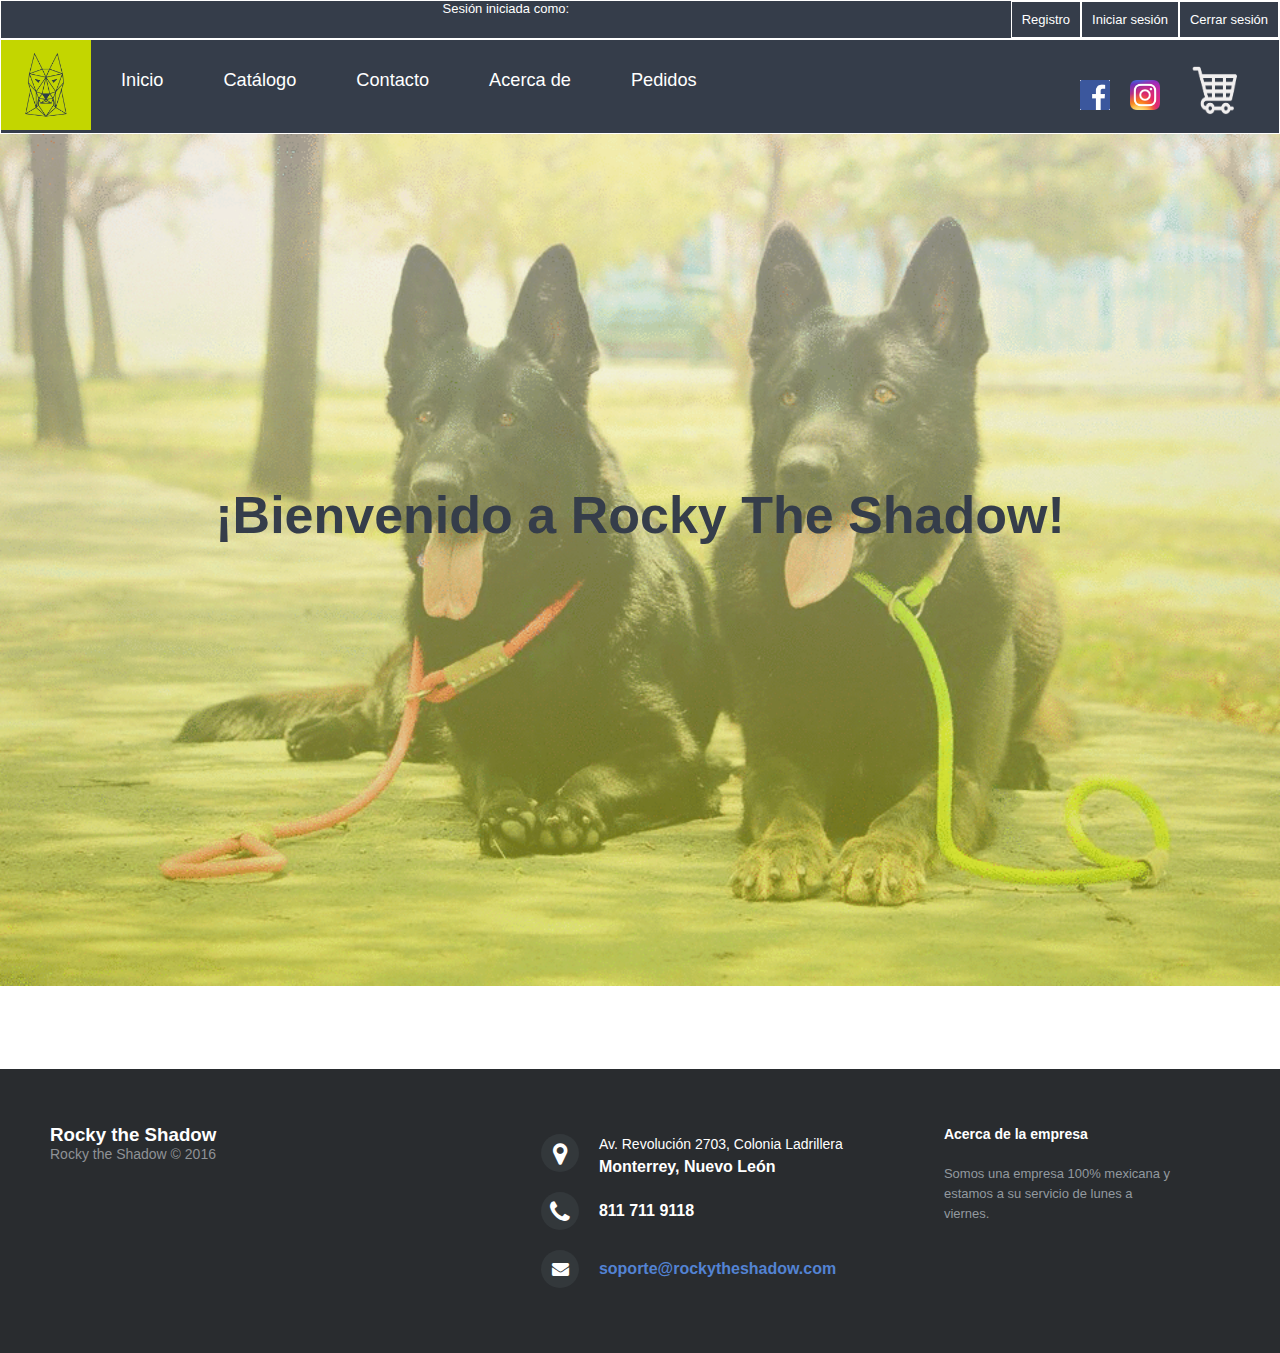
<file: tienda.html>
<!DOCTYPE html>
<html lang="en">

<head>
	<meta charset="UTF-8">
	<title>Rocky The Shadow</title>
	<link rel="stylesheet" type="text/css" href="css/style2.css">
	<link rel="stylesheet" href="http://www.w3schools.com/lib/w3.css">
	<link rel="stylesheet" href="css/alertify.min.css">
	<link rel="stylesheet" href="css/themes/default.min.css">
	<script src="https://ajax.googleapis.com/ajax/libs/jquery/1.12.4/jquery.min.js"></script>
	<script src="https://code.jquery.com/jquery-1.10.2.js"></script>
	<script src="script.js" type="text/javascript"> </script>
	<script src="js/alertify.min.js"></script>
	<link rel="stylesheet" href="http://maxcdn.bootstrapcdn.com/font-awesome/4.2.0/css/font-awesome.min.css">

</head>

<body>
	<div id="list">
		<ul class="logger">
			<span id="cookieshow"> Sesión iniciada como: </span> 
			<li id="logoutButton" class="loggerbtn"> Cerrar sesión </li>
			<li id="loginButton" class="loggerbtn"> Iniciar sesión </li>
			<li id="registerButton" class="loggerbtn"> Registro </li>
		</ul>
		<ul class="menu">
			<li><img src="img/logo.jpg" width="90" height="90"></li>
			<li id="ulInicio" class="menubtn">Inicio</li>
			<li id="ulCatalogo" class="menubtn">Catálogo</li>
			<li id="ulContacto" class="menubtn">Contacto</li>
			<li id="ulAcerca" class="menubtn">Acerca de</li>
			<li id="ulOrders" class="menubtn">Pedidos</li>
			<img id="cartButton" src="img/cart.png" class="cart" width ="50" height="50">
			<a href="https://www.facebook.com/rocky.theshadow/?fref=ts"><img id="facebookButton" src="img/facebook.png" class="face" width ="30" height="30"></a>
			<a href="https://www.instagram.com/"><img id="instagramButton" src="img/instagram.png" class="insta" width ="30" height="30"></a>
		</ul>
	</div>
	<div id="indexDiv">
			<img class="imgIndex" src="img/cover.jpg">
			<h1>¡Bienvenido a Rocky The Shadow!</h1>
		</div>
	<div class="content">
		<div id="divprodInfo" align="center">
			<h2 style="text-align:center"> Catálogo</h2>
			<h3 style="text-align:center"> <b>Elija una categoría:</b></h3>
			<input id="textar" type="text" list="selector" />
			<datalist id="selector" style="text-align:center" class="select-style">
				<option value="Todos"> Mostrar todo</option>
				<option value="Ropa"> Ropa</option>
				<option value="Juguetes"> Juguetes</option>
				<option value="Comida"> Comida</option>
			</datalist>
			<input type="submit" id="updater" value="Buscar"/>
		</div>
		
		<div id="catalogoDiv">
			<br><br><br><br>

			<div id="ropa1" class="productos">
				<a href="items/ropaCowboys.html"><img src="img/ropa1.jpg"></a> 
				<b>Camisa de Cowboys</b>
				<br>
				<b> Precio: $200</b>
				<input type="submit" id="addtoCartr1" value="Agregar al carro"/>
			</div>
			<div id="ropa2" class="productos">
				<img src="img/ropa2.jpg">
				<b>Camisa de México</b>
				<br>
				<b> Precio: $200</b>
				<input type="submit" id="addtoCartr2" value="Agregar al carro"/>
			</div>
			<div id="ropa3" class="productos">
				<img src="img/ropa3.jpg">
				<b>Vestidito</b>
				<br>
				<b> Precio: $150</b>
				<input type="submit" id="addtoCartr3" value="Agregar al carro"/>
			</div>
			<div id="ropa4" class="productos">
				<img src="img/ropa4.jpg">
				<b>Gorra de Santa</b>
				<br>
				<b> Precio: $100</b>
				<input type="submit" id="addtoCartr4" value="Agregar al carro"/>
			</div>
			<div id="juguete1" class="productos">
				<img src="img/juguete1.jpg">
				<b>Balon juguete de Broncos</b>
				<br>
				<b> Precio: $200</b>
				<input type="submit" id="addtoCartj1" value="Agregar al carro"/>
			</div>
			<div id="juguete2" class="productos">
				<img src="img/juguete2.jpg">
				<b>Balon juguete de Raiders</b>
				<br>
				<b> Precio: $200</b>
				<input type="submit" id="addtoCartj2" value="Agregar al carro"/>
			</div>
			<div id="juguete3" class="productos">
				<img src="img/juguete3.jpg">
				<b>Balon juguete de 49ers</b>
				<br>
				<b> Precio: $200</b>
				<input type="submit" id="addtoCartj3" value="Agregar al carro"/>
			</div>
			<div id="juguete4" class="productos">
				<img src="img/juguete4.jpg">
				<b>Castor de peluche chico</b>
				<br>
				<b> Precio: $150</b>
				<input type="submit" id="addtoCartj4" value="Agregar al carro"/>
			</div>
			<div id="juguete5" class="productos">
				<img src="img/juguete5.jpg">
				<b>Oso de peluche</b>
				<br>
				<b> Precio: $150</b>
				<input type="submit" id="addtoCartj5" value="Agregar al carro"/>
			</div>
			<div id="juguete6" class="productos">
				<img src="img/juguete6.jpg">
				<b>Pelotita para jugar</b>
				<br>
				<b> Precio: $50</b>
				<input type="submit" id="addtoCartj6" value="Agregar al carro"/>
			</div>
			<div id="juguete7" class="productos">
				<img src="img/juguete7.jpg">
				<b>Cerdito de peluche</b>
				<br>
				<b> Precio: $150</b>
				<input type="submit" id="addtoCartj7" value="Agregar al carro"/>
			</div>
			<div id="juguete8" class="productos">
				<img src="img/juguete8.jpg">
				<b>Collar de juguete</b>
				<br>
				<b> Precio: $100</b>
				<input type="submit" id="addtoCartj8" value="Agregar al carro"/>
			</div>
			<div id="comida1" class="productos">
				<br>
				<img src="img/comida1.jpg">
				<b>Balance Pollo y arroz</b>
				<br>
				<b> Precio: $400</b>
				<input type="submit" id="addtoCartc1" value="Agregar al carro"/>
			</div>
			<div id="comida2" class="productos">
				<br>
				<img src="img/comida2.jpg">
				<b>Comida  Cordero 2.5kg</b>
				<br>
				<b> Precio: $200</b>
				<input type="submit" id="addtoCartc2" value="Agregar al carro"/>
			</div>
			<div id="comida3" class="productos">
				<br>
				<img src="img/comida3.jpg">
				<b>Comida con pollo</b>
				<br>
				<b> Precio: $200</b>
				<input type="submit" id="addtoCartc3" value="Agregar al carro"/>
			</div>
			<div id="comida4" class="productos">
				<br>
				<img src="img/comida4.jpg">
				<b>Comida Cordero 1kg</b>
				<br>
				<b> Precio: $100</b>
				<input type="submit" id="addtoCartc4" value="Agregar al carro"/>
			</div>
			<div id="comida5" class="productos">
				<br>
				<img src="img/comida5.jpg">
				<b>Alimento para perro 12kg</b>
				<br>
				<b> Precio: $1,500</b>
				<input type="submit" id="addtoCartc5" value="Agregar al carro"/>
			</div>
			<div id="comida6" class="productos">
				<br>
				<img src="img/comida6.jpg">
				<b>Alimento para cachorro de cordero</b>
				<br>
				<b> Precio: $200</b>
				<input type="submit" id="addtoCartc6" value="Agregar al carro"/>
			</div>
			<div id="comida7" class="productos">
				<br>
				<img src="img/comida7.jpg">
				<b>Alimento ideal para cachorros 1.8kg</b>
				<br>
				<b> Precio: $230</b>
				<input type="submit" id="addtoCartc7" value="Agregar al carro"/>
			</div>
			<div id="comida8" class="productos">
				<br>
				<img src="img/comida8.jpg">
				<b>Alimento ideal para cachorros 1.8kg</b>
				<br>
				<b> Precio: $200</b>
				<input type="submit" id="addtoCartc8" value="Agregar al carro"/>
			</div>
			<div style="clear: both"></div>
		</div>

		<div id="contactoDiv">
			<h2>¡Contactanos!</h2>
			<form id="formContacto" action="http://formspree.io/david324567@gmail.com">
				<fieldset>
					<legend> Deja un comentario </legend>
					<table>
						<tr>
							<td> Nombre:</td>
							<td> <input type="text" id="nombreContacto" placeholder="Escribe tu nombre"  name="contacto" /></td>
						</tr>
						<tr>
							<td> Email:</td>
							<td> <input type="text" id="emailContacto" placeholder="Escribe tu correo" name="correo"/> </td>
						</tr>
						<tr>
							<td> Comentario:</td>
							<td> <textarea type="text" id="comentarioContacto" name="comentario"> </textarea> </td>
						</tr>
					</table>
				</br>
				<button type="submit" id="email-submit-btn" value="Send">Enviar</button>
				</fieldset>
			</form>
		</div>
	<div id="acercaDiv">
		<h1>Rocky the Shadow</h1>
		<p><i>Rocky the Shadow</i> es una microempresa mexicana fundada en abril del presente año en la ciudad de Monterrey, Nuevo León. Se trata de una marca especializada en artículos para mascotas, principalmente en correas para perros 100% hechas a mano con productos locales, ya que apoya a la economía mexicana. </p>
		<p>Actualmente la empresa no cuenta con local físico, ya que es una empresa que comenzó sus operaciones recientemente y actualmente ofrece sus productos a través de su participación en mercados artesanales, eventos caninos como son exhibiciones de perros adiestrados, ferias de adopción, fiestas de perros, que se llevan a cabo principalmente en las ciudades de Monterrey, San Pedro Garza García, y San Nicolás, en el estado de Nuevo León. Rocky The Shadow también vende a través esta página web y de su fan page en Facebook® e Instagram®. La empresa cuenta con envíos de sus productos a cualquier parte de la República Mexicana.</p>
		<img id="imgAcercaDe" src="img/mty2.jpg" width="100%">
	</div>
	<div id="orderDiv">
		<h3> Tu pedidos han sido los siguientes: </h3>
<div style="clear: both"></div>
	</div>
	<div id="loginForm">
		<br> <br>
		<fieldset>
			<legend> Log In </legend>
			<p>
				Usuario <br/>
				<input id="usar" class="formElement" type="text" placeholder="Usuario" />
			</p>
			<p>
				Contraseña <br/>
				<input id="puss" class="formElement" type="password" placeholder="Contraseña" />
			</p>
			<p>
				<input type="submit" id="loginphpButton" value="Log In"/>
				<input type="checkbox" id="remember"/> Recuérdame
			</p>
		</fieldset>
	</div>
	<div id="registerForm">
		<br/>
		<fieldset>
			<legend>Registro </legend>

			<p>
				Usuario<br/>
				<input id="user" class="formElement" type="text" placeholder="Usuario" />
			</p>
			<p>
				Contraseña<br/>
				<input id="pass" class="formElement" type="password"
				placeholder="Contraseña" />
			</p>
			<p>
				Nombre<br/>
				<input id="first" class="formElement" type="text" placeholder="Nombre" />
			</p>
			<p>
				Apellido<br/>
				<input id="last" class="formElement" type="text" placeholder="Apellido" />
			</p>
			<p>
				E-mail<br/>
				<input id="ema" class="formElement" type="text" placeholder="E-mail" />
			</p>

			<p>
				<input type="submit" id="registerButtonDiv" value="Registrar"/>
			</p>      
		</fieldset>
	</div>
	<div id="carritoDiv">
		<div id="textual">
			<h2> Carrito: </h2>
		</div>
		<div id ="boterino" style="text-align: center">
			<input type="submit" id="orderino" value="Comprar ahora"/>
		</div>
		
	</div>
</div>

</body>
<footer class="footer-distributed">

			<div class="footer-left">

				<h3>Rocky the Shadow</h3>

				<p class="footer-company-name">Rocky the Shadow &copy; 2016</p>
			</div>

			<div class="footer-center">

				<div>
					<i class="fa fa-map-marker"></i>
					<p><span>Av. Revolución 2703, Colonia Ladrillera</span> Monterrey, Nuevo León</p>
				</div>

				<div>
					<i class="fa fa-phone"></i>
					<p>811 711 9118</p>
				</div>

				<div>
					<i class="fa fa-envelope"></i>
					<p><a href="mailto:support@company.com">soporte@rockytheshadow.com</a></p>
				</div>

			</div>

			<div class="footer-right">

				<p class="footer-company-about">
					<span>Acerca de la empresa</span>
					Somos una empresa 100% mexicana y estamos a su servicio de lunes a viernes.
				</p>

			</div>

</footer>
</html>
</file>
<file: css/style2.css>
body{
    text-align: center;
    font-family: Verdana, sans-serif;
    font-size: 13px;
    color: #4F545F;
    margin: 0;
    padding: 0;
}

body .content{
    max-width: 70%;
    margin: 0 auto;
    text-align: left;
}

ul.menu{
    list-style: none;
    color: white;
    margin: 0;
    padding: 0;
    background-color: #353D4A;
    overflow: hidden;
    border: 1px solid white;
}

ul.menu li{
    float: left;
    padding: 0;

}

ul.menu li.menubtn{
    padding: 30px;
    display: inline-block;
    font-size: 1.4em;
}

ul.menu li.menubtn:hover, ul.menu li.selected{
    background-color: #C3D600;
    color: #333;
    cursor: pointer;
}
ul.logger{
    list-style: none;
    color: white;
    margin: 0;
    padding: 0;
    background-color: #353D4A;
    overflow: hidden;
    border: 1px solid white;
}
ul.logger li{
    float: right;
    padding: 0;
    border: 1px solid white;
}
ul.logger li.loggerbtn{
    padding: 10px;
    display: inline-block;
    font-size: 1em;
}

ul.logger li.loggerbtn:hover, ul.loger li.selected{
    background-color: #C3D600;
    color: #333;
    cursor: pointer;
}

h2{
    font-size: 2em;
    text-align: center;
}

.productos{
    text-align: center;
    font-size: 1.4em;
    float: left;
    width: 25%;
} 
.cart{
    position: absolute;
    right: 40px;
    top: 65px;
}
.cart:hover{
   background-color: #C3D600;
   color: #333;
   cursor: pointer;
}
.face{
    position: absolute;
    right: 170px;
    top:80px;
}
.insta{
    position: absolute;
    right: 120px;
    top:80px;
}
#loggedAs{
    position: fixed;
    bottom:768px;
    right: 765px;
}
#formContacto {
    width: 300px;
    margin: 0 auto;
}
input[type=text],input[type=password],textarea {
    padding:5px; 
    border:2px solid #ccc; 
    -webkit-border-radius: 5px;
    border-radius: 5px;
}

input[type=text]:focus,input[type=password]:focus,textarea:focus {
    border-color:#333;
}
input[type=submit] {
    padding:5px 15px; 
    background:#ccc; 
    border:0 none;
    cursor:pointer;
    -webkit-border-radius: 5px;
    border-radius: 5px; 
}
.select-style {
    border: 1px solid #ccc;
    width: 200px;
    border-radius: 3px;
    overflow: hidden;
    background: #fafafa url("img/icon-select.png") no-repeat 90% 50%;
}

.select-style select {
    padding: 5px 8px;
    width: 130%;
    border: none;
    box-shadow: none;
    background: transparent;
    background-image: none;
    -webkit-appearance: none;
}

.select-style select:focus {
    outline: none;
    position: center;
}

.itemImg{
    float: left;
    width: 50%;
}

.itemDescripcion{
    width: 50%;
}

.imgIndex{
    width: 100%;
    position: relative;
    z-index: 0;
}
#indexDiv h1{
    position: absolute;
    top: 450px;
    left: 0;
    width: 100%;
    color: #353D4A;
    font-size: 4em;
}

h1{
    text-align: center;
}

#imgAcercaDe{
    position: relative; 
}
body .content .footer-distributed{
    width: 100%;
    max-width: 100%;
}
.footer-distributed{
    background-color: #292c2f;
    box-shadow: 0 1px 1px 0 rgba(0, 0, 0, 0.12);
    box-sizing: border-box;
    width: 100%;
    text-align: left;
    font: bold 16px sans-serif;
    bottom: 0;
    right: 0;
    left: 0;

    padding: 55px 50px;
    margin-top: 80px;
}

.footer-distributed .footer-left,
.footer-distributed .footer-center,
.footer-distributed .footer-right{
    display: inline-block;
    vertical-align: top;
}

/* Footer left */

.footer-distributed .footer-left{
    width: 40%;
}

/* The company logo */

.footer-distributed h2{
    color:  #ffffff;
    margin: 0;
}

.footer-distributed h3{
    color:  #ffffff;
    margin: 0;
}

.footer-distributed h3 span{
    color:  #C3D600;
}

/* Footer links */

.footer-distributed .footer-links{
    color:  #ffffff;
    margin: 20px 0 12px;
    padding: 0;
}

.footer-distributed .footer-links a{
    display:inline-block;
    line-height: 1.8;
    text-decoration: none;
    color:  inherit;
}

.footer-distributed .footer-company-name{
    color:  #8f9296;
    font-size: 14px;
    font-weight: normal;
    margin: 0;
}

/* Footer Center */

.footer-distributed .footer-center{
    width: 35%;
}

.footer-distributed .footer-center i{
    background-color:  #33383b;
    color: #ffffff;
    font-size: 25px;
    width: 38px;
    height: 38px;
    border-radius: 50%;
    text-align: center;
    line-height: 42px;
    margin: 10px 15px;
    vertical-align: middle;
}

.footer-distributed .footer-center i.fa-envelope{
    font-size: 17px;
    line-height: 38px;
}

.footer-distributed .footer-center p{
    display: inline-block;
    color: #ffffff;
    vertical-align: middle;
    margin:0;
}

.footer-distributed .footer-center p span{
    display:block;
    font-weight: normal;
    font-size:14px;
    line-height:2;
}

.footer-distributed .footer-center p a{
    color:  #5383d3;
    text-decoration: none;;
}


/* Footer Right */

.footer-distributed .footer-right{
    width: 20%;
}

.footer-distributed .footer-company-about{
    line-height: 20px;
    color:  #92999f;
    font-size: 13px;
    font-weight: normal;
    margin: 0;
}

.footer-distributed .footer-company-about span{
    display: block;
    color:  #ffffff;
    font-size: 14px;
    font-weight: bold;
    margin-bottom: 20px;
}
</file>
<file: css/alertify.min.css>
/**
 * alertifyjs 1.8.0 http://alertifyjs.com
 * AlertifyJS is a javascript framework for developing pretty browser dialogs and notifications.
 * Copyright 2016 Mohammad Younes <Mohammad@alertifyjs.com> (http://alertifyjs.com) 
 * Licensed under GPL 3 <https://opensource.org/licenses/gpl-3.0>*/
.alertify .ajs-dimmer,.alertify .ajs-modal{position:fixed;padding:0;z-index:1981;top:0;right:0;bottom:0;left:0}.alertify .ajs-dimmer{margin:0;background-color:#252525;opacity:.5}.alertify .ajs-modal{overflow-y:auto}.alertify .ajs-dialog{position:relative;margin:5% auto;min-height:110px;max-width:500px;padding:24px 24px 0;outline:0;background-color:#fff}.alertify .ajs-dialog.ajs-capture:before{content:'';position:absolute;top:0;right:0;bottom:0;left:0;display:block;z-index:1}.alertify .ajs-reset{position:absolute!important;display:inline!important;width:0!important;height:0!important;opacity:0!important}.alertify .ajs-commands{position:absolute;right:4px;margin:-14px 24px 0 0;z-index:2}.alertify .ajs-commands button{display:none;width:10px;height:10px;margin-left:10px;padding:10px;border:0;background-color:transparent;background-repeat:no-repeat;background-position:center;cursor:pointer}.alertify .ajs-commands button.ajs-close{background-image:url([data-uri])}.alertify .ajs-commands button.ajs-maximize{background-image:url([data-uri])}.alertify .ajs-header{margin:-24px -24px 0;padding:16px 24px;background-color:#fff}.alertify .ajs-body{min-height:56px}.alertify .ajs-body .ajs-content{padding:16px 24px 16px 16px}.alertify .ajs-footer{padding:4px;margin-left:-24px;margin-right:-24px;min-height:43px;background-color:#fff}.alertify.ajs-maximized .ajs-dialog,.alertify.ajs-no-padding:not(.ajs-maximized) .ajs-body .ajs-content,.alertify.ajs-resizable .ajs-dialog{padding:0}.alertify .ajs-footer .ajs-buttons.ajs-auxiliary .ajs-button,.alertify .ajs-footer .ajs-buttons.ajs-primary .ajs-button{margin:4px}.alertify .ajs-footer .ajs-buttons.ajs-primary{text-align:right}.alertify .ajs-footer .ajs-buttons.ajs-auxiliary{float:left;clear:none;text-align:left}.alertify .ajs-footer .ajs-buttons .ajs-button{min-width:88px;min-height:35px}.alertify .ajs-handle{position:absolute;display:none;width:10px;height:10px;right:0;bottom:0;z-index:1;background-image:url([data-uri]);-webkit-transform:scaleX(1);transform:scaleX(1);cursor:se-resize}.alertify.ajs-no-overflow .ajs-body .ajs-content{overflow:hidden!important}.alertify.ajs-no-padding.ajs-maximized .ajs-body .ajs-content{left:0;right:0;padding:0}.alertify.ajs-no-padding:not(.ajs-maximized) .ajs-body{margin-left:-24px;margin-right:-24px}.alertify.ajs-no-padding.ajs-resizable .ajs-body .ajs-content{left:0;right:0}.alertify.ajs-closable .ajs-commands button.ajs-close,.alertify.ajs-maximizable .ajs-commands button.ajs-maximize,.alertify.ajs-maximizable .ajs-commands button.ajs-restore{display:inline-block}.alertify.ajs-maximized .ajs-dialog{width:100%!important;height:100%!important;max-width:none!important;margin:0 auto!important;top:0!important;left:0!important}.alertify.ajs-maximized.ajs-modeless .ajs-modal{position:fixed!important;min-height:100%!important;max-height:none!important;margin:0!important}.alertify.ajs-maximized .ajs-commands button.ajs-maximize{background-image:url([data-uri])}.alertify.ajs-maximized .ajs-commands,.alertify.ajs-resizable .ajs-commands{margin:14px 24px 0 0}.alertify.ajs-maximized .ajs-header,.alertify.ajs-resizable .ajs-header{position:absolute;top:0;left:0;right:0;margin:0;padding:16px 24px}.alertify.ajs-maximized .ajs-body,.alertify.ajs-resizable .ajs-body{min-height:224px;display:inline-block}.alertify.ajs-maximized .ajs-body .ajs-content,.alertify.ajs-resizable .ajs-body .ajs-content{position:absolute;top:50px;right:24px;bottom:50px;left:24px;overflow:auto}.alertify.ajs-maximized .ajs-footer,.alertify.ajs-resizable .ajs-footer{position:absolute;left:0;right:0;bottom:0;margin:0}.alertify.ajs-resizable:not(.ajs-maximized) .ajs-dialog{min-width:548px}.alertify.ajs-resizable:not(.ajs-maximized) .ajs-handle{display:block}.alertify.ajs-movable:not(.ajs-maximized) .ajs-header{cursor:move}.alertify.ajs-modeless .ajs-dimmer,.alertify.ajs-modeless .ajs-reset{display:none}.alertify.ajs-modeless .ajs-modal{overflow:visible;max-width:none;max-height:0}.alertify.ajs-modeless.ajs-pinnable .ajs-commands button.ajs-pin{display:inline-block;background-image:url([data-uri])}.alertify.ajs-modeless.ajs-unpinned .ajs-modal{position:absolute}.alertify.ajs-modeless.ajs-unpinned .ajs-commands button.ajs-pin{background-image:url([data-uri])}.alertify.ajs-modeless:not(.ajs-unpinned) .ajs-body{max-height:500px;overflow:auto}.alertify.ajs-basic .ajs-header{opacity:0}.alertify.ajs-basic .ajs-footer{visibility:hidden}.alertify.ajs-frameless .ajs-header{position:absolute;top:0;left:0;right:0;min-height:60px;margin:0;padding:0;opacity:0;z-index:1}.alertify.ajs-frameless .ajs-footer{display:none}.alertify.ajs-frameless .ajs-body .ajs-content{position:absolute;top:0;right:0;bottom:0;left:0}.alertify.ajs-frameless:not(.ajs-resizable) .ajs-dialog{padding-top:0}.alertify.ajs-frameless:not(.ajs-resizable) .ajs-dialog .ajs-commands{margin-top:0}.ajs-no-overflow{overflow:hidden!important;outline:0}.ajs-no-overflow.ajs-fixed{position:fixed;top:0;right:0;bottom:0;left:0;overflow-y:scroll!important}.ajs-no-selection,.ajs-no-selection *{-webkit-user-select:none;-moz-user-select:none;-ms-user-select:none;user-select:none}@media screen and (max-width:568px){.alertify .ajs-dialog{min-width:150px}.alertify:not(.ajs-maximized) .ajs-modal{padding:0 5%}.alertify:not(.ajs-maximized).ajs-resizable .ajs-dialog{min-width:initial;min-width:auto}}@-moz-document url-prefix(){.alertify button:focus{outline:#3593D2 dotted 1px}}.alertify .ajs-dimmer,.alertify .ajs-modal{-webkit-transform:translate3d(0,0,0);transform:translate3d(0,0,0);transition-property:opacity,visibility;transition-timing-function:linear;transition-duration:250ms}.alertify.ajs-hidden .ajs-dimmer,.alertify.ajs-hidden .ajs-modal{visibility:hidden;opacity:0}.alertify.ajs-in:not(.ajs-hidden) .ajs-dialog{-webkit-animation-duration:.5s;animation-duration:.5s}.alertify.ajs-out.ajs-hidden .ajs-dialog{-webkit-animation-duration:250ms;animation-duration:250ms}.alertify .ajs-dialog.ajs-shake{-webkit-animation-name:ajs-shake;animation-name:ajs-shake;-webkit-animation-duration:.1s;animation-duration:.1s;-webkit-animation-fill-mode:both;animation-fill-mode:both}@-webkit-keyframes ajs-shake{0%,100%{-webkit-transform:translate3d(0,0,0);transform:translate3d(0,0,0)}10%,30%,50%,70%,90%{-webkit-transform:translate3d(-10px,0,0);transform:translate3d(-10px,0,0)}20%,40%,60%,80%{-webkit-transform:translate3d(10px,0,0);transform:translate3d(10px,0,0)}}@keyframes ajs-shake{0%,100%{-webkit-transform:translate3d(0,0,0);transform:translate3d(0,0,0)}10%,30%,50%,70%,90%{-webkit-transform:translate3d(-10px,0,0);transform:translate3d(-10px,0,0)}20%,40%,60%,80%{-webkit-transform:translate3d(10px,0,0);transform:translate3d(10px,0,0)}}.alertify.ajs-slide.ajs-in:not(.ajs-hidden) .ajs-dialog{-webkit-animation-name:ajs-slideIn;animation-name:ajs-slideIn;-webkit-animation-timing-function:cubic-bezier(.175,.885,.32,1.275);animation-timing-function:cubic-bezier(.175,.885,.32,1.275)}.alertify.ajs-slide.ajs-out.ajs-hidden .ajs-dialog{-webkit-animation-name:ajs-slideOut;animation-name:ajs-slideOut;-webkit-animation-timing-function:cubic-bezier(.6,-.28,.735,.045);animation-timing-function:cubic-bezier(.6,-.28,.735,.045)}.alertify.ajs-zoom.ajs-in:not(.ajs-hidden) .ajs-dialog{-webkit-animation-name:ajs-zoomIn;animation-name:ajs-zoomIn}.alertify.ajs-zoom.ajs-out.ajs-hidden .ajs-dialog{-webkit-animation-name:ajs-zoomOut;animation-name:ajs-zoomOut}.alertify.ajs-fade.ajs-in:not(.ajs-hidden) .ajs-dialog{-webkit-animation-name:ajs-fadeIn;animation-name:ajs-fadeIn}.alertify.ajs-fade.ajs-out.ajs-hidden .ajs-dialog{-webkit-animation-name:ajs-fadeOut;animation-name:ajs-fadeOut}.alertify.ajs-pulse.ajs-in:not(.ajs-hidden) .ajs-dialog{-webkit-animation-name:ajs-pulseIn;animation-name:ajs-pulseIn}.alertify.ajs-pulse.ajs-out.ajs-hidden .ajs-dialog{-webkit-animation-name:ajs-pulseOut;animation-name:ajs-pulseOut}.alertify.ajs-flipx.ajs-in:not(.ajs-hidden) .ajs-dialog{-webkit-animation-name:ajs-flipInX;animation-name:ajs-flipInX}.alertify.ajs-flipx.ajs-out.ajs-hidden .ajs-dialog{-webkit-animation-name:ajs-flipOutX;animation-name:ajs-flipOutX}.alertify.ajs-flipy.ajs-in:not(.ajs-hidden) .ajs-dialog{-webkit-animation-name:ajs-flipInY;animation-name:ajs-flipInY}.alertify.ajs-flipy.ajs-out.ajs-hidden .ajs-dialog{-webkit-animation-name:ajs-flipOutY;animation-name:ajs-flipOutY}@-webkit-keyframes ajs-pulseIn{0%,100%,20%,40%,60%,80%{transition-timing-function:cubic-bezier(.215,.61,.355,1)}0%{opacity:0;-webkit-transform:scale3d(.3,.3,.3);transform:scale3d(.3,.3,.3)}20%{-webkit-transform:scale3d(1.1,1.1,1.1);transform:scale3d(1.1,1.1,1.1)}40%{-webkit-transform:scale3d(.9,.9,.9);transform:scale3d(.9,.9,.9)}60%{opacity:1;-webkit-transform:scale3d(1.03,1.03,1.03);transform:scale3d(1.03,1.03,1.03)}80%{-webkit-transform:scale3d(.97,.97,.97);transform:scale3d(.97,.97,.97)}100%{opacity:1;-webkit-transform:scale3d(1,1,1);transform:scale3d(1,1,1)}}@keyframes ajs-pulseIn{0%,100%,20%,40%,60%,80%{transition-timing-function:cubic-bezier(.215,.61,.355,1)}0%{opacity:0;-webkit-transform:scale3d(.3,.3,.3);transform:scale3d(.3,.3,.3)}20%{-webkit-transform:scale3d(1.1,1.1,1.1);transform:scale3d(1.1,1.1,1.1)}40%{-webkit-transform:scale3d(.9,.9,.9);transform:scale3d(.9,.9,.9)}60%{opacity:1;-webkit-transform:scale3d(1.03,1.03,1.03);transform:scale3d(1.03,1.03,1.03)}80%{-webkit-transform:scale3d(.97,.97,.97);transform:scale3d(.97,.97,.97)}100%{opacity:1;-webkit-transform:scale3d(1,1,1);transform:scale3d(1,1,1)}}@-webkit-keyframes ajs-pulseOut{20%{-webkit-transform:scale3d(.9,.9,.9);transform:scale3d(.9,.9,.9)}50%,55%{opacity:1;-webkit-transform:scale3d(1.1,1.1,1.1);transform:scale3d(1.1,1.1,1.1)}100%{opacity:0;-webkit-transform:scale3d(.3,.3,.3);transform:scale3d(.3,.3,.3)}}@keyframes ajs-pulseOut{20%{-webkit-transform:scale3d(.9,.9,.9);transform:scale3d(.9,.9,.9)}50%,55%{opacity:1;-webkit-transform:scale3d(1.1,1.1,1.1);transform:scale3d(1.1,1.1,1.1)}100%{opacity:0;-webkit-transform:scale3d(.3,.3,.3);transform:scale3d(.3,.3,.3)}}@-webkit-keyframes ajs-zoomIn{0%{opacity:0;-webkit-transform:scale3d(.25,.25,.25);transform:scale3d(.25,.25,.25)}100%{opacity:1;-webkit-transform:scale3d(1,1,1);transform:scale3d(1,1,1)}}@keyframes ajs-zoomIn{0%{opacity:0;-webkit-transform:scale3d(.25,.25,.25);transform:scale3d(.25,.25,.25)}100%{opacity:1;-webkit-transform:scale3d(1,1,1);transform:scale3d(1,1,1)}}@-webkit-keyframes ajs-zoomOut{0%{opacity:1;-webkit-transform:scale3d(1,1,1);transform:scale3d(1,1,1)}100%{opacity:0;-webkit-transform:scale3d(.25,.25,.25);transform:scale3d(.25,.25,.25)}}@keyframes ajs-zoomOut{0%{opacity:1;-webkit-transform:scale3d(1,1,1);transform:scale3d(1,1,1)}100%{opacity:0;-webkit-transform:scale3d(.25,.25,.25);transform:scale3d(.25,.25,.25)}}@-webkit-keyframes ajs-fadeIn{0%{opacity:0}100%{opacity:1}}@keyframes ajs-fadeIn{0%{opacity:0}100%{opacity:1}}@-webkit-keyframes ajs-fadeOut{0%{opacity:1}100%{opacity:0}}@keyframes ajs-fadeOut{0%{opacity:1}100%{opacity:0}}@-webkit-keyframes ajs-flipInX{0%{-webkit-transform:perspective(400px) rotate3d(1,0,0,90deg);transform:perspective(400px) rotate3d(1,0,0,90deg);transition-timing-function:ease-in;opacity:0}40%{-webkit-transform:perspective(400px) rotate3d(1,0,0,-20deg);transform:perspective(400px) rotate3d(1,0,0,-20deg);transition-timing-function:ease-in}60%{-webkit-transform:perspective(400px) rotate3d(1,0,0,10deg);transform:perspective(400px) rotate3d(1,0,0,10deg);opacity:1}80%{-webkit-transform:perspective(400px) rotate3d(1,0,0,-5deg);transform:perspective(400px) rotate3d(1,0,0,-5deg)}100%{-webkit-transform:perspective(400px);transform:perspective(400px)}}@keyframes ajs-flipInX{0%{-webkit-transform:perspective(400px) rotate3d(1,0,0,90deg);transform:perspective(400px) rotate3d(1,0,0,90deg);transition-timing-function:ease-in;opacity:0}40%{-webkit-transform:perspective(400px) rotate3d(1,0,0,-20deg);transform:perspective(400px) rotate3d(1,0,0,-20deg);transition-timing-function:ease-in}60%{-webkit-transform:perspective(400px) rotate3d(1,0,0,10deg);transform:perspective(400px) rotate3d(1,0,0,10deg);opacity:1}80%{-webkit-transform:perspective(400px) rotate3d(1,0,0,-5deg);transform:perspective(400px) rotate3d(1,0,0,-5deg)}100%{-webkit-transform:perspective(400px);transform:perspective(400px)}}@-webkit-keyframes ajs-flipOutX{0%{-webkit-transform:perspective(400px);transform:perspective(400px)}30%{-webkit-transform:perspective(400px) rotate3d(1,0,0,-20deg);transform:perspective(400px) rotate3d(1,0,0,-20deg);opacity:1}100%{-webkit-transform:perspective(400px) rotate3d(1,0,0,90deg);transform:perspective(400px) rotate3d(1,0,0,90deg);opacity:0}}@keyframes ajs-flipOutX{0%{-webkit-transform:perspective(400px);transform:perspective(400px)}30%{-webkit-transform:perspective(400px) rotate3d(1,0,0,-20deg);transform:perspective(400px) rotate3d(1,0,0,-20deg);opacity:1}100%{-webkit-transform:perspective(400px) rotate3d(1,0,0,90deg);transform:perspective(400px) rotate3d(1,0,0,90deg);opacity:0}}@-webkit-keyframes ajs-flipInY{0%{-webkit-transform:perspective(400px) rotate3d(0,1,0,90deg);transform:perspective(400px) rotate3d(0,1,0,90deg);transition-timing-function:ease-in;opacity:0}40%{-webkit-transform:perspective(400px) rotate3d(0,1,0,-20deg);transform:perspective(400px) rotate3d(0,1,0,-20deg);transition-timing-function:ease-in}60%{-webkit-transform:perspective(400px) rotate3d(0,1,0,10deg);transform:perspective(400px) rotate3d(0,1,0,10deg);opacity:1}80%{-webkit-transform:perspective(400px) rotate3d(0,1,0,-5deg);transform:perspective(400px) rotate3d(0,1,0,-5deg)}100%{-webkit-transform:perspective(400px);transform:perspective(400px)}}@keyframes ajs-flipInY{0%{-webkit-transform:perspective(400px) rotate3d(0,1,0,90deg);transform:perspective(400px) rotate3d(0,1,0,90deg);transition-timing-function:ease-in;opacity:0}40%{-webkit-transform:perspective(400px) rotate3d(0,1,0,-20deg);transform:perspective(400px) rotate3d(0,1,0,-20deg);transition-timing-function:ease-in}60%{-webkit-transform:perspective(400px) rotate3d(0,1,0,10deg);transform:perspective(400px) rotate3d(0,1,0,10deg);opacity:1}80%{-webkit-transform:perspective(400px) rotate3d(0,1,0,-5deg);transform:perspective(400px) rotate3d(0,1,0,-5deg)}100%{-webkit-transform:perspective(400px);transform:perspective(400px)}}@-webkit-keyframes ajs-flipOutY{0%{-webkit-transform:perspective(400px);transform:perspective(400px)}30%{-webkit-transform:perspective(400px) rotate3d(0,1,0,-15deg);transform:perspective(400px) rotate3d(0,1,0,-15deg);opacity:1}100%{-webkit-transform:perspective(400px) rotate3d(0,1,0,90deg);transform:perspective(400px) rotate3d(0,1,0,90deg);opacity:0}}@keyframes ajs-flipOutY{0%{-webkit-transform:perspective(400px);transform:perspective(400px)}30%{-webkit-transform:perspective(400px) rotate3d(0,1,0,-15deg);transform:perspective(400px) rotate3d(0,1,0,-15deg);opacity:1}100%{-webkit-transform:perspective(400px) rotate3d(0,1,0,90deg);transform:perspective(400px) rotate3d(0,1,0,90deg);opacity:0}}@-webkit-keyframes ajs-slideIn{0%{margin-top:-100%}100%{margin-top:5%}}@keyframes ajs-slideIn{0%{margin-top:-100%}100%{margin-top:5%}}@-webkit-keyframes ajs-slideOut{0%{margin-top:5%}100%{margin-top:-100%}}@keyframes ajs-slideOut{0%{margin-top:5%}100%{margin-top:-100%}}.alertify-notifier{position:fixed;width:0;overflow:visible;z-index:1982;-webkit-transform:translate3d(0,0,0);transform:translate3d(0,0,0)}.alertify-notifier .ajs-message{position:relative;width:260px;max-height:0;padding:0;opacity:0;margin:0;-webkit-transform:translate3d(0,0,0);transform:translate3d(0,0,0);transition-duration:250ms;transition-timing-function:linear}.alertify-notifier .ajs-message.ajs-visible{transition-duration:.5s;transition-timing-function:cubic-bezier(.175,.885,.32,1.275);opacity:1;max-height:100%;padding:15px;margin-top:10px}.alertify-notifier .ajs-message.ajs-success{background:rgba(91,189,114,.95)}.alertify-notifier .ajs-message.ajs-error{background:rgba(217,92,92,.95)}.alertify-notifier .ajs-message.ajs-warning{background:rgba(252,248,215,.95)}.alertify-notifier.ajs-top{top:10px}.alertify-notifier.ajs-bottom{bottom:10px}.alertify-notifier.ajs-right{right:10px}.alertify-notifier.ajs-right .ajs-message{right:-320px}.alertify-notifier.ajs-right .ajs-message.ajs-visible{right:290px}.alertify-notifier.ajs-left{left:10px}.alertify-notifier.ajs-left .ajs-message{left:-300px}.alertify-notifier.ajs-left .ajs-message.ajs-visible{left:0}
</file>
<file: css/themes/default.min.css>
/**
 * alertifyjs 1.8.0 http://alertifyjs.com
 * AlertifyJS is a javascript framework for developing pretty browser dialogs and notifications.
 * Copyright 2016 Mohammad Younes <Mohammad@alertifyjs.com> (http://alertifyjs.com) 
 * Licensed under GPL 3 <https://opensource.org/licenses/gpl-3.0>*/
.alertify .ajs-dialog{background-color:#fff;box-shadow:0 15px 20px 0 rgba(0,0,0,.25);border-radius:2px}.alertify .ajs-header{color:#000;font-weight:700;background:#fafafa;border-bottom:#eee 1px solid;border-radius:2px 2px 0 0}.alertify .ajs-body{color:#000}.alertify .ajs-body .ajs-content .ajs-input{display:block;width:100%;padding:8px;margin:4px;border-radius:2px;border:1px solid #CCC}.alertify .ajs-body .ajs-content p{margin:0}.alertify .ajs-footer{background:#fbfbfb;border-top:#eee 1px solid;border-radius:0 0 2px 2px}.alertify .ajs-footer .ajs-buttons .ajs-button{background-color:transparent;color:#000;border:0;font-size:14px;font-weight:700;text-transform:uppercase}.alertify .ajs-footer .ajs-buttons .ajs-button.ajs-ok{color:#3593D2}.alertify-notifier .ajs-message{background:rgba(255,255,255,.95);color:#000;text-align:center;border:1px solid #ddd;border-radius:2px}.alertify-notifier .ajs-message.ajs-success{color:#fff;background:rgba(91,189,114,.95);text-shadow:-1px -1px 0 rgba(0,0,0,.5)}.alertify-notifier .ajs-message.ajs-error{color:#fff;background:rgba(217,92,92,.95);text-shadow:-1px -1px 0 rgba(0,0,0,.5)}.alertify-notifier .ajs-message.ajs-warning{background:rgba(252,248,215,.95);border-color:#999}
</file>
